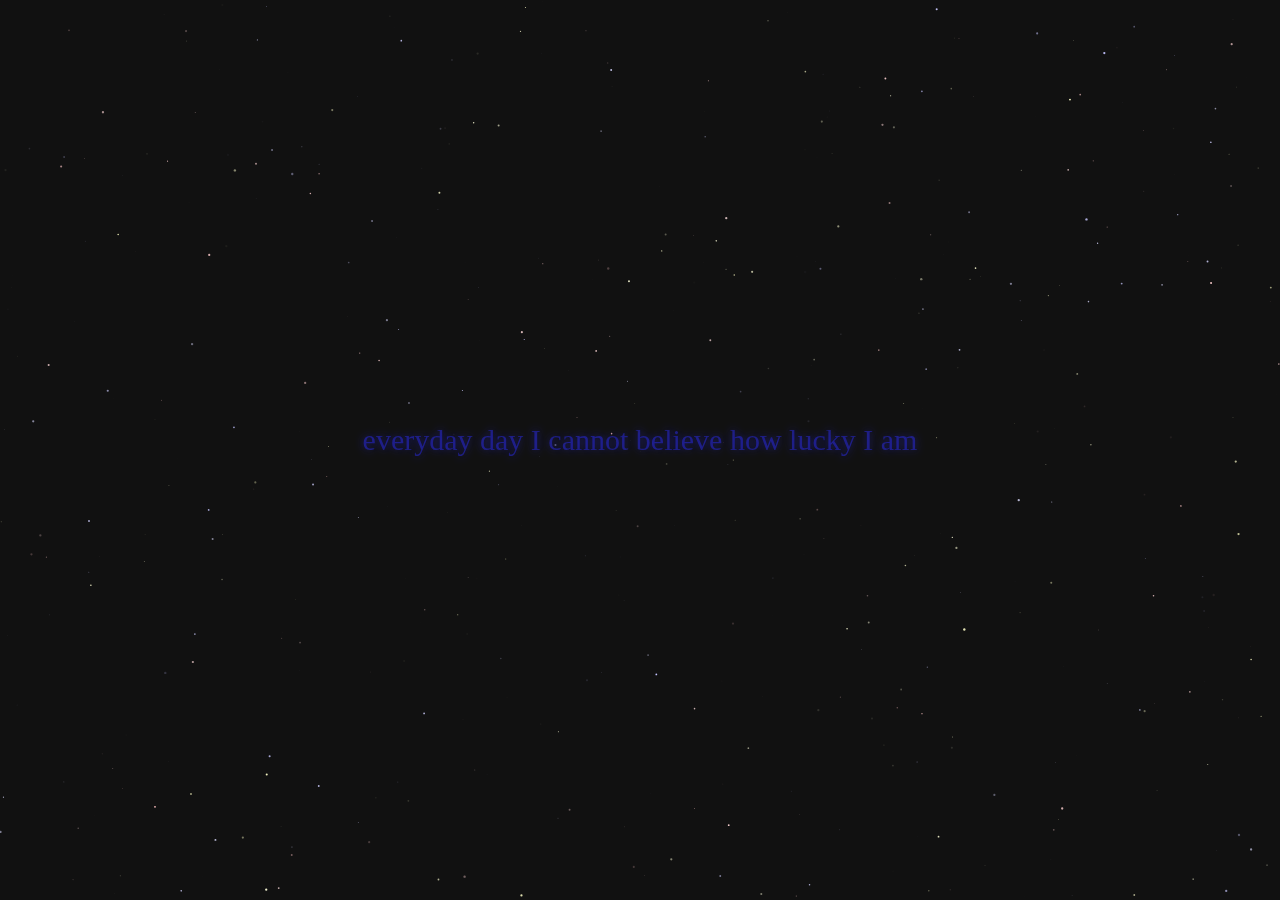
<file: index.html>
<!DOCTYPE html>
<html lang="en">
  <head>
    <meta charset="UTF-8">
    <meta name="viewport" content="width=device-width, initial-scale=1.0">
    <meta property="og:image" content="https://raw.githubusercontent.com/sojijr/valentine-website/main/public/images/favicon.png">
    <link rel="icon" href="public/images/favicon.png" type="image/x-icon" />  
    <title>Happy Valentine's Day</title>
    <link rel="stylesheet" href="public/style.css">
  </head>
  <body>
    <canvas id="starfield"></canvas>
    <button id="valentinesButton">Click Me! ❤</button>
    <script src="script.js"></script>
  </body>
</html>
</file>
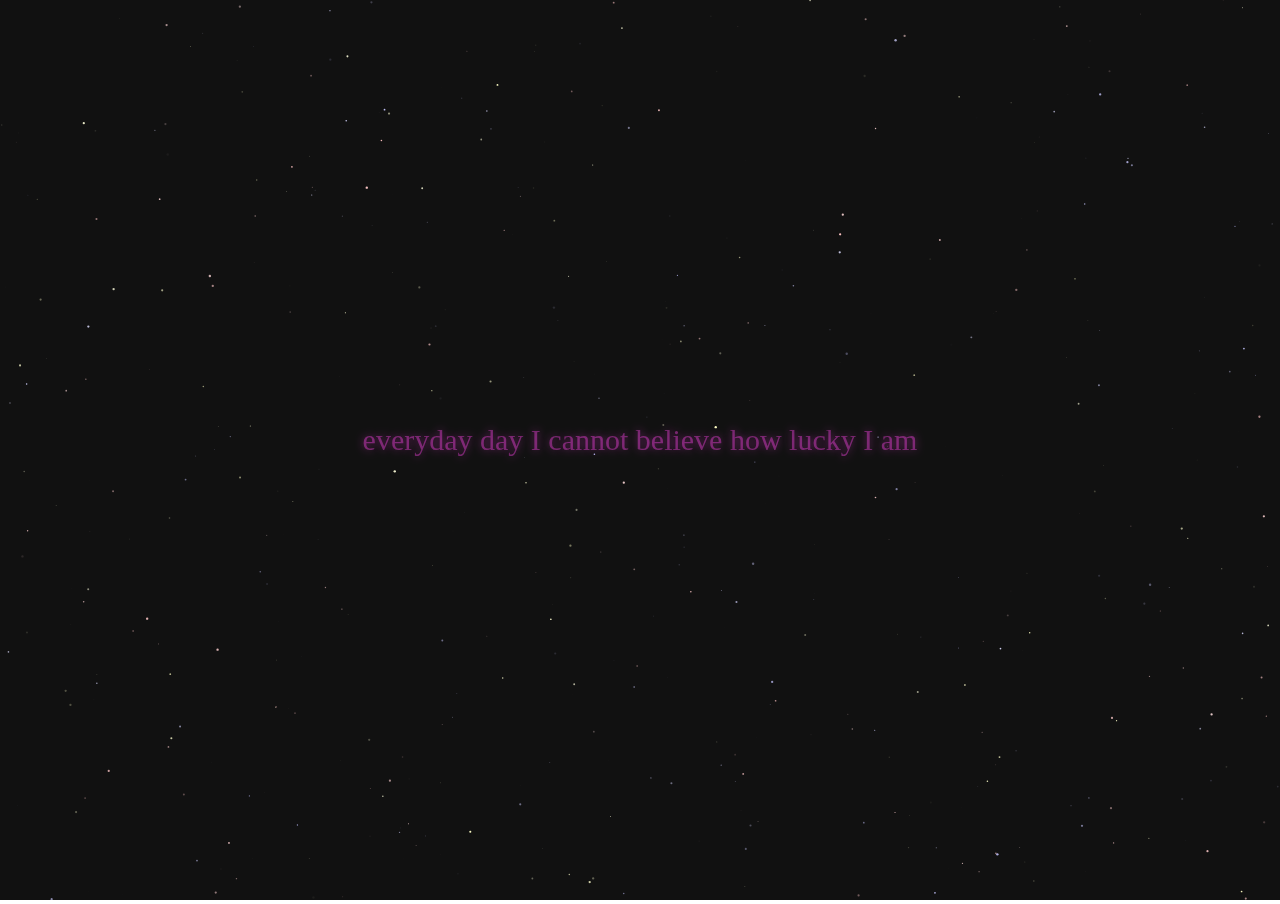
<file: scene1/index.html>
<!DOCTYPE html>
<html lang="en">
  <head>
    <meta charset="UTF-8">
    <meta name="viewport" content="width=device-width, initial-scale=1.0">
    <meta property="og:image" content="https://raw.githubusercontent.com/sojijr/valentine-website/main/public/images/favicon.png">
    <link rel="icon" href="public/images/favicon.png" type="image/x-icon" />  
    <title>Happy Valentine's Day</title>
    <link rel="stylesheet" href="public/style.css">
  </head>
  <body>
    <canvas id="starfield"></canvas>
    <button id="valentinesButton" href="vg-n0o5jocj9-gr1gros-projects.vercel.app">Click Me! ❤ </button>
    <script src="script.js"></script>
  </body>
</html>
</file>
<file: public/style.css>
html, body {
    margin: 0 !important;
    padding: 0 !important;
    overflow: hidden;
    cursor: url('./images/pointer.png'), auto;
}

canvas {
    width: 100%;
    height: auto;
    background: #111;
}

#valentinesButton {
    display: none;
    position: absolute;
    background-color: #2d2dff;
    border: 2px solid #2d2dff;
    color: #fff;
    cursor: pointer;
    height: 50px;
    font-size: 16px;
    font-family: "Comic Sans MS", cursive, sans-serif;
    border-radius: 10px;
    top: calc(50% + 150px); /* Adjust based on canvas height and text position */
    left: 50%;
    transform: translateX(-50%);
    transition: background-color 0.3s ease-in-out, color 0.3s ease-in-out;
  }

  #valentinesButton:hover {
    background-color: #1f1faa;
    color: #eee;
}
</file>
<file: scene1/public/style.css>
html, body {
    margin: 0 !important;
    padding: 0 !important;
    overflow: hidden;
    cursor: url('./images/pointer.png'), auto;
}

canvas {
    width: 100%;
    height: auto;
    background: #111;
}

#valentinesButton {
    display: none;
    position: absolute;
    background-color: #2d2dff;
    border: 2px solid #2d2dff;
    color: #fff;
    cursor: pointer;
    height: 50px;
    font-size: 16px;
    font-family: "Comic Sans MS", cursive, sans-serif;
    border-radius: 10px;
    top: calc(50% + 150px); /* Adjust based on canvas height and text position */
    left: 50%;
    transform: translateX(-50%);
    transition: background-color 0.3s ease-in-out, color 0.3s ease-in-out;
  }

  #valentinesButton:hover {
    background-color: #1f1faa;
    color: #eee;
}
</file>
